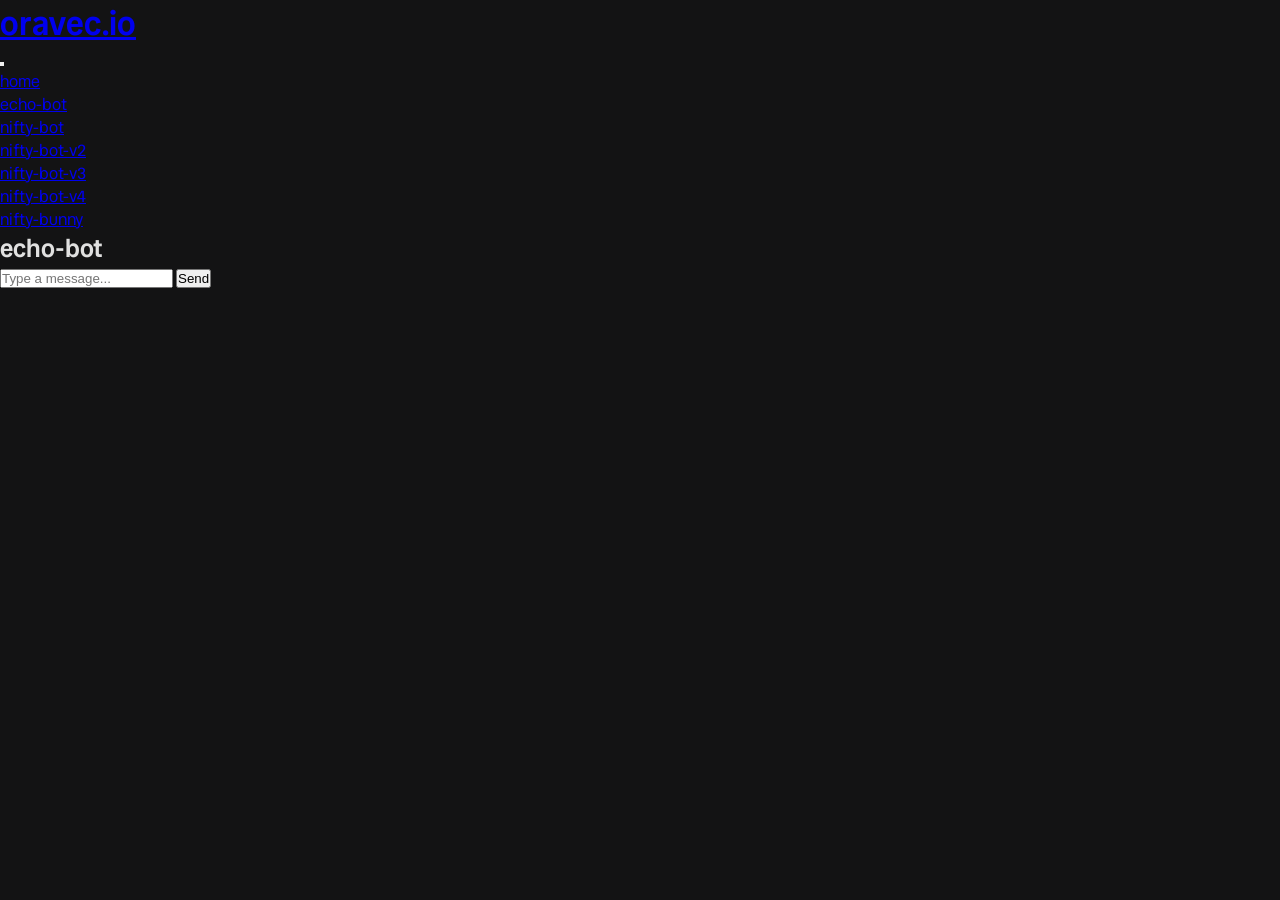
<file: echobot/index.html>
<!DOCTYPE html>
<html lang="en">
<head>
    <meta charset="UTF-8">
    <meta name="viewport" content="width=device-width, initial-scale=1.0">
    <meta name="description" content="Stephen Oravec is building bots.">
    <meta name="author" content="Stephen Oravec">
    <title>oravec.io | echo-bot</title>
    <meta property="og:title" content="oravec.io">
    <meta property="og:description" content="Stephen Oravec is building bots.">
    <meta property="og:image" content="https://oravec.io/images/og-image.jpg">
    <meta property="og:url" content="https://oravec.io/">
    <meta property="og:type" content="website">
    <meta property="og:site_name" content="oravec.io">
    <meta http-equiv="Content-Security-Policy" content="default-src 'self'; connect-src 'self' https://echo-proxy-566869872467.us-east5.run.app;">
    <link rel="icon" type="image/png" href="/favicon.png">
    <link rel="stylesheet" href="/css/styles.css">
</head>
<body>
    <header class="header">
        <h1><a href="/">oravec.io</a></h1>
        <button class="hamburger" aria-label="Toggle menu" aria-expanded="false">
            <span class="hamburger-line"></span>
            <span class="hamburger-line"></span>
            <span class="hamburger-line"></span>
        </button>
        <nav class="nav-menu">
            <ul>
                <li><a href="/">home</a></li>
                <li><a href="/echobot">echo-bot</a></li>
                <li><a href="/niftybot">nifty-bot</a></li>
                <li><a href="/niftybotv2">nifty-bot-v2</a></li>
                <li><a href="/niftybotv3">nifty-bot-v3</a></li>
                <li><a href="/niftybotv4">nifty-bot-v4</a></li>
                <li><a href="/nifty-bunny">nifty-bunny</a></li>
            </ul>
        </nav>
    </header>

    <main>

        <!-- Chat interface -->
        <section id="echo-bot">
            <h1>echo-bot</h1>
            <div id="chat-box" class="echo-bot-chat-box">
                <!-- Messages will appear here -->
            </div>
            <form id="chat-form" class="echo-bot-chat-form">
                <input type="text" id="user-input" placeholder="Type a message..." autocomplete="off" required>
                <button type="submit">Send</button>
            </form>
        </section>


    </main>
   
    <footer class="footer">
        
    </footer>

    <script src="/js/menu.js"></script>
    <script src="/js/echobot.js"></script>
</body>
</html>
</file>
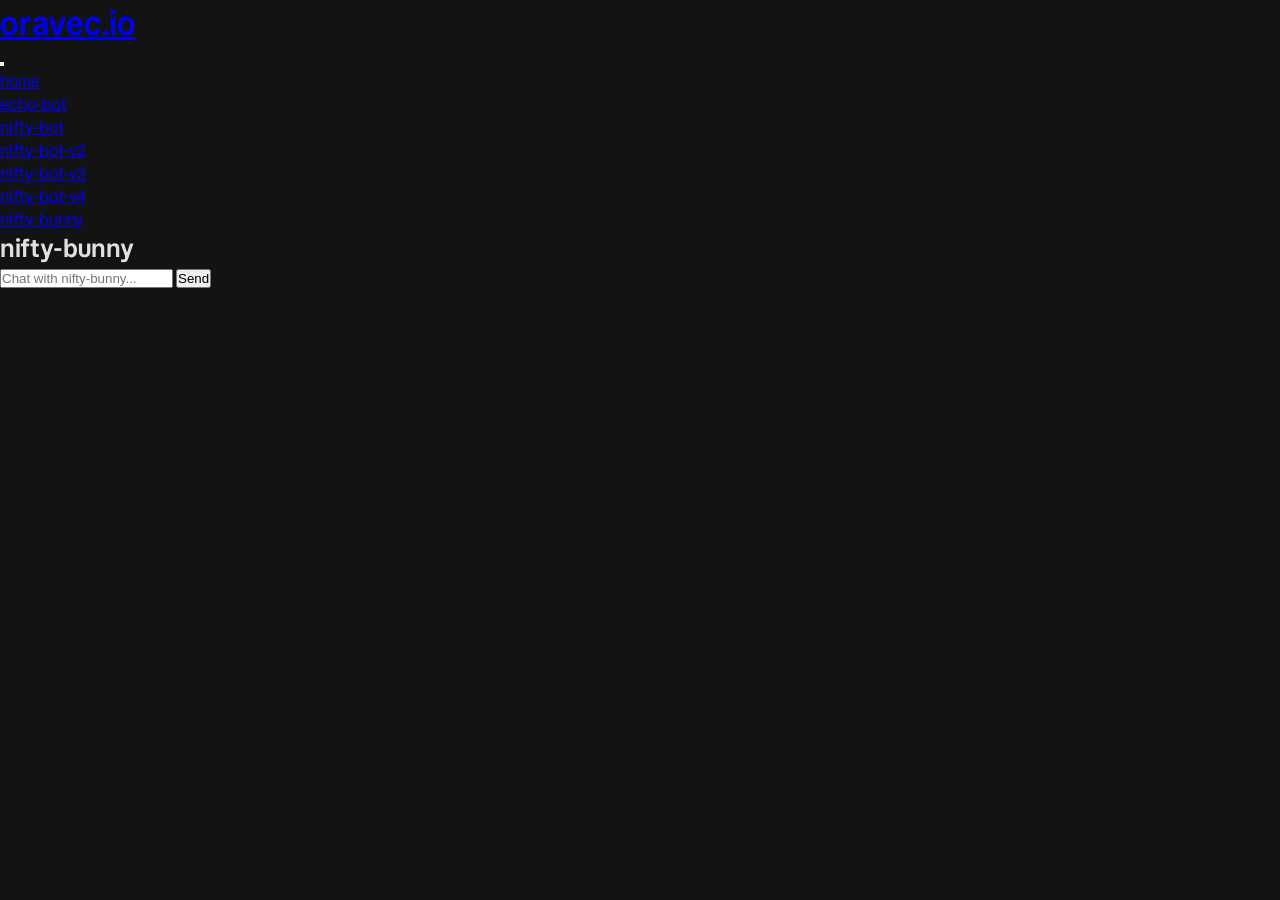
<file: nifty-bunny/index.html>
<!DOCTYPE html>
<html lang="en">
<head>
    <meta charset="UTF-8">
    <meta name="viewport" content="width=device-width, initial-scale=1.0">
    <meta name="description" content="Stephen Oravec is building bots.">
    <meta name="author" content="Stephen Oravec">
    <title>oravec.io | nifty-bunny</title>
    <meta property="og:title" content="oravec.io">
    <meta property="og:description" content="Stephen Oravec is building bots.">
    <meta property="og:image" content="https://oravec.io/images/og-image.jpg">
    <meta property="og:url" content="https://oravec.io/">
    <meta property="og:type" content="website">
    <meta property="og:site_name" content="oravec.io">
    <meta http-equiv="Content-Security-Policy" content="default-src 'self'; connect-src 'self' https://nifty-proxy-566869872467.us-east5.run.app;">
    <link rel="icon" type="image/png" href="/favicon.png">
    <link rel="stylesheet" href="/css/styles.css">
</head>
<body>
    <header class="header">
        <h1><a href="/">oravec.io</a></h1>
        <button class="hamburger" aria-label="Toggle menu" aria-expanded="false">
            <span class="hamburger-line"></span>
            <span class="hamburger-line"></span>
            <span class="hamburger-line"></span>
        </button>
        <nav class="nav-menu">
            <ul>
                <li><a href="/">home</a></li>
                <li><a href="/echobot">echo-bot</a></li>
                <li><a href="/niftybot">nifty-bot</a></li>
                <li><a href="/niftybotv2">nifty-bot-v2</a></li>
                <li><a href="/niftybotv3">nifty-bot-v3</a></li>
                <li><a href="/niftybotv4">nifty-bot-v4</a></li>
                <li><a href="/nifty-bunny">nifty-bunny</a></li>
            </ul>
        </nav>
    </header>

    <main>

        <!-- Chat interface -->
        <section id="nifty-bunny-section">
            <h1>nifty-bunny</h1>
            <div id="niftybunny-message-display"></div>
                <!-- Messages will appear here -->
            <div id="niftybunny-input-row">
                <input type="text" id="user-input" placeholder="Chat with nifty-bunny..." />
                <button type="submit" id="send-button">Send</button>
            </div>
        </section>

    </main>

    <script src="/js/menu.js"></script>
    <script src="/js/niftybunny.js"></script>
</body>
</html>
</file>
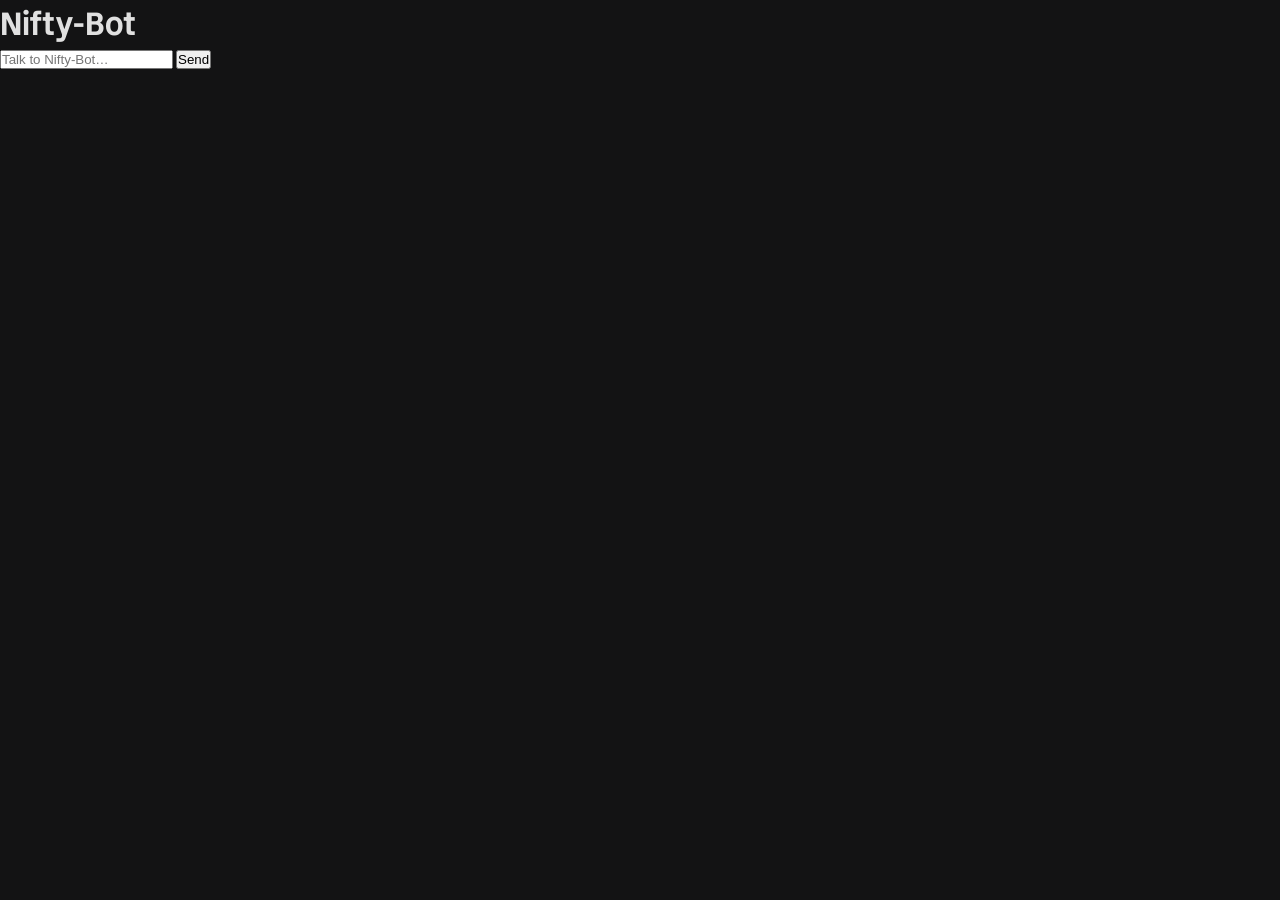
<file: nifty/index.html>
<!DOCTYPE html>
<html lang="en">
<head>
    <meta charset="UTF-8">
    <title>Nifty-Bot</title>
    <link rel="stylesheet" href="/css/styles.css">
</head>
<body>

<h1>Nifty-Bot</h1>

<div id="chat-box"></div>

<div id="input-row">
    <input type="text" id="user-input" placeholder="Talk to Nifty-Bot…" />
    <button id="send-btn">Send</button>
</div>

<script src="/js/nifty.js"></script>
</body>
</html>
</file>
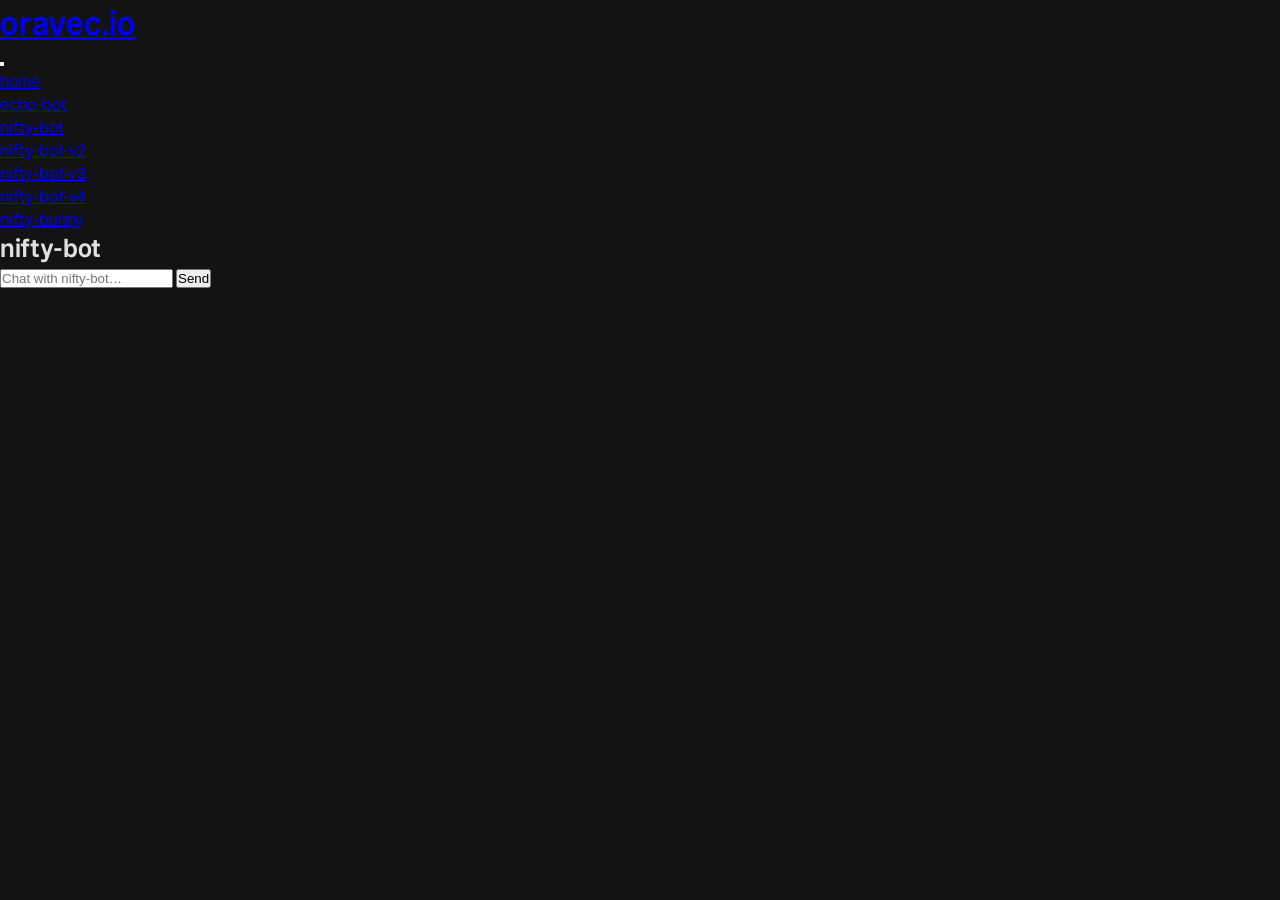
<file: niftybot/index.html>
<!DOCTYPE html>
<html lang="en">
<head>
    <meta charset="UTF-8">
    <meta name="viewport" content="width=device-width, initial-scale=1.0">
    <meta name="description" content="Stephen Oravec is building bots.">
    <meta name="author" content="Stephen Oravec">
    <title>oravec.io | nifty-bot</title>
    <meta property="og:title" content="oravec.io">
    <meta property="og:description" content="Stephen Oravec is building bots.">
    <meta property="og:image" content="https://oravec.io/images/og-image.jpg">
    <meta property="og:url" content="https://oravec.io/">
    <meta property="og:type" content="website">
    <meta property="og:site_name" content="oravec.io">
    <meta http-equiv="Content-Security-Policy" content="default-src 'self'; connect-src 'self' https://nifty-proxy-566869872467.us-east5.run.app;">
    <link rel="icon" type="image/png" href="/favicon.png">
    <link rel="stylesheet" href="/css/styles.css">
</head>
<body>
    <header class="header">
        <h1><a href="/">oravec.io</a></h1>
        <button class="hamburger" aria-label="Toggle menu" aria-expanded="false">
            <span class="hamburger-line"></span>
            <span class="hamburger-line"></span>
            <span class="hamburger-line"></span>
        </button>
        <nav class="nav-menu">
            <ul>
                <li><a href="/">home</a></li>
                <li><a href="/echobot">echo-bot</a></li>
                <li><a href="/niftybot">nifty-bot</a></li>
                <li><a href="/niftybotv2">nifty-bot-v2</a></li>
                <li><a href="/niftybotv3">nifty-bot-v3</a></li>
                <li><a href="/niftybotv4">nifty-bot-v4</a></li>
                <li><a href="/nifty-bunny">nifty-bunny</a></li>
            </ul>
        </nav>
    </header>

    <main>

        <!-- Chat interface -->
        <section id="nifty-bot">
            <h1>nifty-bot</h1>
            <div id="chat-box" class="nifty-bot-chat-box"></div>
                <!-- Messages will appear here -->
            <div id="input-row" class="nifty-bot-chat-form">
                <input type="text" id="user-input" class="nifty-bot-user-input" placeholder="Chat with nifty-bot…" />
                <button id="send-btn">Send</button>
            </div>
        </section>

    </main>

    <script src="/js/menu.js"></script>
    <script src="/js/niftybot.js"></script>
</body>
</html>
</file>
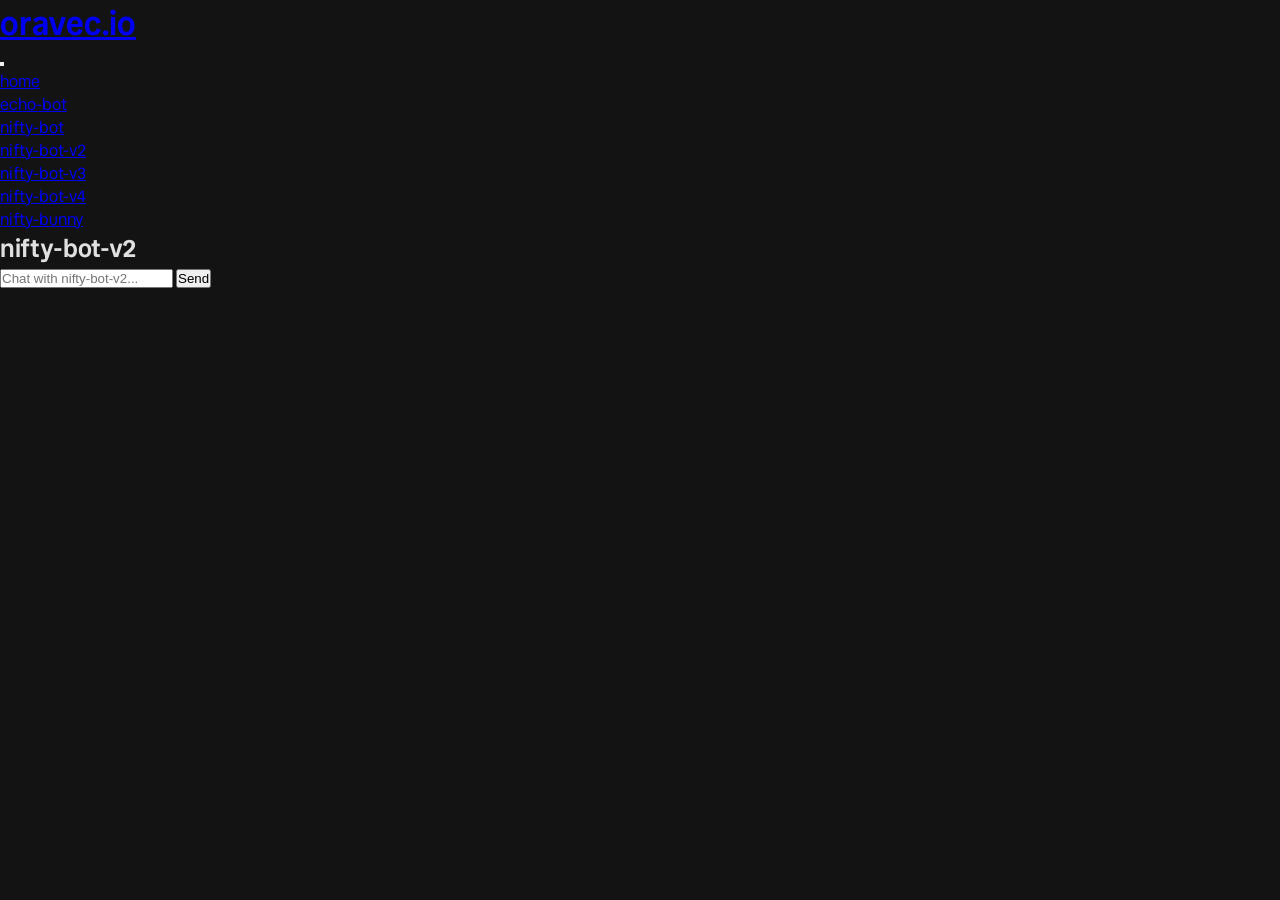
<file: niftybotv2/index.html>
<!DOCTYPE html>
<html lang="en">
<head>
    <meta charset="UTF-8">
    <meta name="viewport" content="width=device-width, initial-scale=1.0">
    <meta name="description" content="Stephen Oravec is building bots.">
    <meta name="author" content="Stephen Oravec">
    <title>oravec.io | nifty-bot-v2</title>
    <meta property="og:title" content="oravec.io">
    <meta property="og:description" content="Stephen Oravec is building bots.">
    <meta property="og:image" content="https://oravec.io/images/og-image.jpg">
    <meta property="og:url" content="https://oravec.io/">
    <meta property="og:type" content="website">
    <meta property="og:site_name" content="oravec.io">
    <meta http-equiv="Content-Security-Policy" content="default-src 'self'; connect-src 'self' https://nifty-proxy-566869872467.us-east5.run.app;">
    <link rel="icon" type="image/png" href="/favicon.png">
    <link rel="stylesheet" href="/css/styles.css">
</head>
<body>
    <header class="header">
        <h1><a href="/">oravec.io</a></h1>
        <button class="hamburger" aria-label="Toggle menu" aria-expanded="false">
            <span class="hamburger-line"></span>
            <span class="hamburger-line"></span>
            <span class="hamburger-line"></span>
        </button>
        <nav class="nav-menu">
            <ul>
                <li><a href="/">home</a></li>
                <li><a href="/echobot">echo-bot</a></li>
                <li><a href="/niftybot">nifty-bot</a></li>
                <li><a href="/niftybotv2">nifty-bot-v2</a></li>
                <li><a href="/niftybotv3">nifty-bot-v3</a></li>
                <li><a href="/niftybotv4">nifty-bot-v4</a></li>
                <li><a href="/nifty-bunny">nifty-bunny</a></li>
            </ul>
        </nav>
    </header>

    <main>

        <!-- Chat interface -->
        <section id="nifty-bot-v2-section">
            <h1>nifty-bot-v2</h1>
            <div id="message-display" class="nifty-bot-v2-message-display"></div>
                <!-- Messages will appear here -->
            <div id="chat-form" class="nifty-bot-v2-chat-form">
                <input type="text" id="user-input" class="nifty-bot-v2-user-input" placeholder="Chat with nifty-bot-v2..." />
                <button type="submit" id="send-button" class="nifty-bot-v2-user-input">Send</button>
            </div>
        </section>

    </main>

    <script src="/js/menu.js"></script>
    <script src="/js/niftybotv2.js"></script>
</body>
</html>
</file>
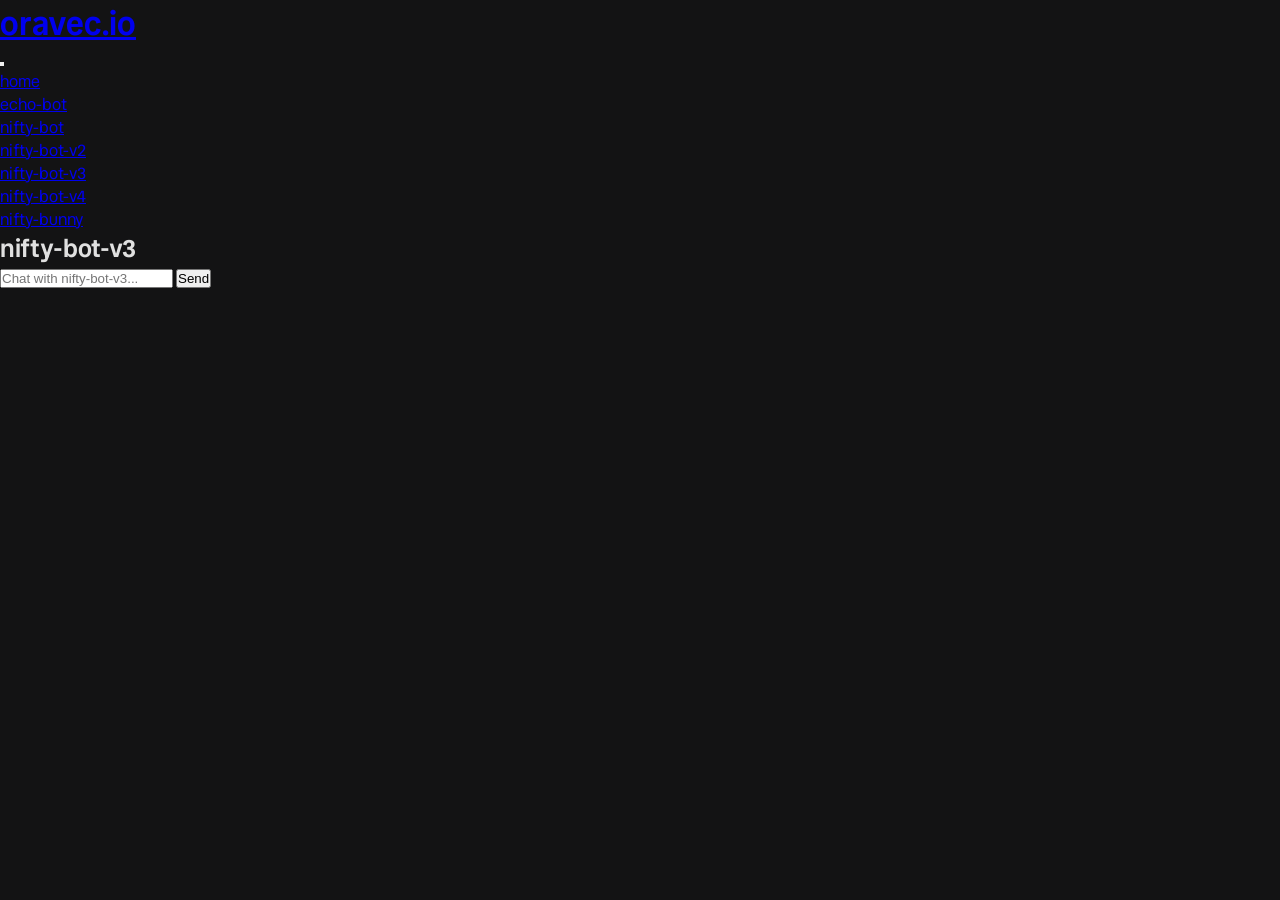
<file: niftybotv3/index.html>
<!DOCTYPE html>
<html lang="en">
<head>
    <meta charset="UTF-8">
    <meta name="viewport" content="width=device-width, initial-scale=1.0">
    <meta name="description" content="Stephen Oravec is building bots.">
    <meta name="author" content="Stephen Oravec">
    <title>oravec.io | nifty-bot-v3</title>
    <meta property="og:title" content="oravec.io">
    <meta property="og:description" content="Stephen Oravec is building bots.">
    <meta property="og:image" content="https://oravec.io/images/og-image.jpg">
    <meta property="og:url" content="https://oravec.io/">
    <meta property="og:type" content="website">
    <meta property="og:site_name" content="oravec.io">
    <meta http-equiv="Content-Security-Policy" content="default-src 'self'; connect-src 'self' https://nifty-proxy-566869872467.us-east5.run.app;">
    <link rel="icon" type="image/png" href="/favicon.png">
    <link rel="stylesheet" href="/css/styles.css">
</head>
<body>
    <header class="header">
        <h1><a href="/">oravec.io</a></h1>
        <button class="hamburger" aria-label="Toggle menu" aria-expanded="false">
            <span class="hamburger-line"></span>
            <span class="hamburger-line"></span>
            <span class="hamburger-line"></span>
        </button>
        <nav class="nav-menu">
            <ul>
                <li><a href="/">home</a></li>
                <li><a href="/echobot">echo-bot</a></li>
                <li><a href="/niftybot">nifty-bot</a></li>
                <li><a href="/niftybotv2">nifty-bot-v2</a></li>
                <li><a href="/niftybotv3">nifty-bot-v3</a></li>
                <li><a href="/niftybotv4">nifty-bot-v4</a></li>
                <li><a href="/nifty-bunny">nifty-bunny</a></li>
            </ul>
        </nav>
    </header>

    <main>

        <!-- Chat interface -->
        <section id="nifty-bot-v3-section">
            <h1>nifty-bot-v3</h1>
            <div id="niftyv3-message-display"></div>
                <!-- Messages will appear here -->
            <div id="niftyv3-input-row">
                <input type="text" id="user-input" placeholder="Chat with nifty-bot-v3..." />
                <button type="submit" id="send-button">Send</button>
            </div>
        </section>

    </main>

    <script src="/js/menu.js"></script>
    <script src="/js/niftybotv3.js"></script>
</body>
</html>
</file>
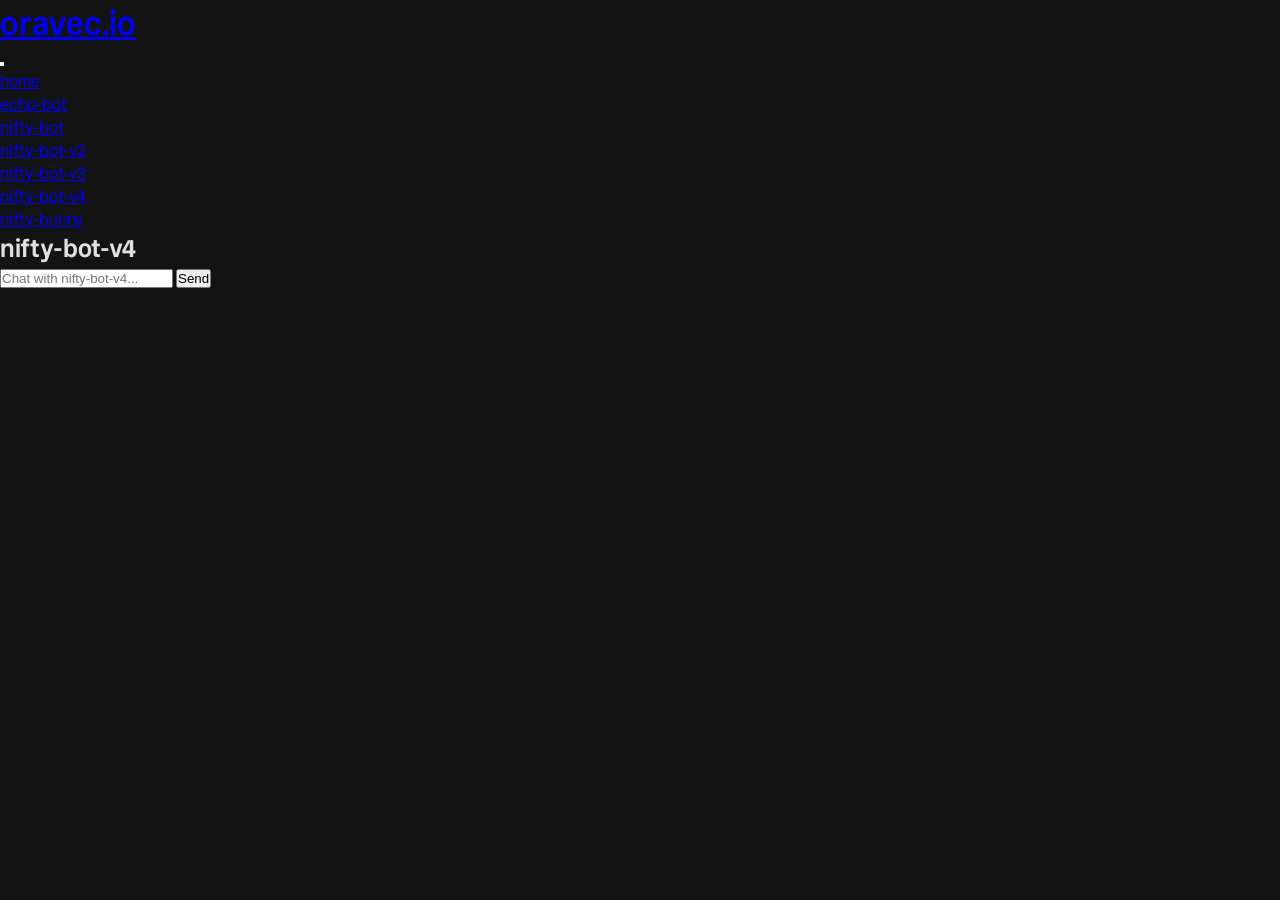
<file: niftybotv4/index.html>
<!DOCTYPE html>
<html lang="en">
<head>
    <meta charset="UTF-8">
    <meta name="viewport" content="width=device-width, initial-scale=1.0">
    <meta name="description" content="Stephen Oravec is building bots.">
    <meta name="author" content="Stephen Oravec">
    <title>oravec.io | nifty-bot-v4</title>
    <meta property="og:title" content="oravec.io">
    <meta property="og:description" content="Stephen Oravec is building bots.">
    <meta property="og:image" content="https://oravec.io/images/og-image.jpg">
    <meta property="og:url" content="https://oravec.io/">
    <meta property="og:type" content="website">
    <meta property="og:site_name" content="oravec.io">
    <meta http-equiv="Content-Security-Policy" content="default-src 'self'; connect-src 'self' https://nifty-proxy-566869872467.us-east5.run.app;">
    <link rel="icon" type="image/png" href="/favicon.png">
    <link rel="stylesheet" href="/css/styles.css">
</head>
<body>
    <header class="header">
        <h1><a href="/">oravec.io</a></h1>
        <button class="hamburger" aria-label="Toggle menu" aria-expanded="false">
            <span class="hamburger-line"></span>
            <span class="hamburger-line"></span>
            <span class="hamburger-line"></span>
        </button>
        <nav class="nav-menu">
            <ul>
                <li><a href="/">home</a></li>
                <li><a href="/echobot">echo-bot</a></li>
                <li><a href="/niftybot">nifty-bot</a></li>
                <li><a href="/niftybotv2">nifty-bot-v2</a></li>
                <li><a href="/niftybotv3">nifty-bot-v3</a></li>
                <li><a href="/niftybotv4">nifty-bot-v4</a></li>
                <li><a href="/nifty-bunny">nifty-bunny</a></li>
            </ul>
        </nav>
    </header>

    <main>

        <!-- Chat interface -->
        <section id="nifty-bot-v4-section">
            <h1>nifty-bot-v4</h1>
            <div id="niftyv4-message-display"></div>
                <!-- Messages will appear here -->
            <div id="niftyv4-input-row">
                <input type="text" id="user-input" placeholder="Chat with nifty-bot-v4..." />
                <button type="submit" id="send-button">Send</button>
            </div>
        </section>

    </main>

    <script src="/js/menu.js"></script>
    <script src="/js/niftybotv4.js"></script>
</body>
</html>
</file>
<file: css/styles.css>
@font-face {
  font-family: 'Vend Sans';
  src: url('../fonts/VendSans-VariableFont_wght.ttf') format('truetype');
  font-weight: 300 700;
  font-display: swap;
}

/* ========================================
   Reset & Base
   ======================================== */

*, *::before, *::after {
  box-sizing: border-box;
  margin: 0;
  padding: 0;
}

body {
  font-family: 'Vend Sans', sans-serif;
  background: #131314;
  color: #e0e0e0;
  height: 100vh;
  overflow: hidden;
}

#app {
  height: 100vh;
  display: flex;
  flex-direction: column;
}

/* ========================================
   Login View (mobile-first)
   ======================================== */

.login-view {
  display: flex;
  align-items: center;
  justify-content: center;
  height: 100vh;
  padding: 1rem;
}

.login-box {
  text-align: center;
  padding: 2rem 1.5rem;
  background: #141414;
  border: 1px solid #2a2a2a;
  border-radius: 8px;
  width: 100%;
  max-width: 400px;
}

.login-box h1 {
  font-size: 1.5rem;
  margin-bottom: 0.5rem;
  color: #ffffff;
}

.login-box p {
  color: #888;
  margin-bottom: 2rem;
}

.btn-login-img {
  width: 200px;
  height: auto;
  cursor: pointer;
}

.login-box .login-status {
  color: #44e3ff;
  font-size: 1rem;
  margin-top: 1.5rem;
  margin-bottom: 0;
}

.btn-login-disabled {
  opacity: 0.3;
  pointer-events: none;
}

.login-box .login-error {
  color: #e57373;
  font-size: 1rem;
  margin-top: 1.5rem;
  margin-bottom: 0;
}

@media (min-width: 480px) {
  .login-box {
    padding: 3rem;
  }

  .login-box h1 {
    font-size: 1.8rem;
  }
}

/* ========================================
   Dashboard View (mobile-first)
   ======================================== */

.dashboard-view {
  display: flex;
  flex-direction: column;
  height: 100vh;
  padding: 1rem;
}

.dashboard-header {
  display: flex;
  justify-content: space-between;
  align-items: center;
  margin-bottom: 1rem;
  padding-bottom: 1rem;
  border-bottom: 1px solid #2a2a2a;
}

.dashboard-header h1 {
  font-size: 1.2rem;
  color: #ffffff;
}

.dashboard-header .user-info {
  color: #888;
  font-size: 0.8rem;
}

.btn-logout {
  background: transparent;
  color: #888;
  border: 1px solid #333;
  padding: 0.4rem 0.8rem;
  border-radius: 4px;
  cursor: pointer;
  font-size: 0.8rem;
  transition: color 0.2s, border-color 0.2s;
}

.btn-logout:hover {
  color: #fff;
  border-color: #555;
}

.agents-grid {
  display: grid;
  grid-template-columns: 1fr;
  gap: 1rem;
}

.agent-card {
  background: #141414;
  border: 1px solid #2a2a2a;
  border-radius: 8px;
  padding: 1.25rem;
  cursor: pointer;
  transition: border-color 0.2s, background 0.2s;
}

.agent-card:hover {
  border-color: #444;
  background: #1a1a1a;
}

.agent-card h3 {
  font-size: 1rem;
  color: #ffffff;
  margin-bottom: 0.5rem;
}

.agent-card p {
  color: #888;
  font-size: 0.85rem;
  line-height: 1.4;
}

.no-agents,
.loading-agents {
  color: #666;
  text-align: center;
  padding: 2rem;
}

@media (min-width: 480px) {
  .dashboard-view {
    padding: 2rem;
  }

  .dashboard-header {
    margin-bottom: 2rem;
  }

  .dashboard-header h1 {
    font-size: 1.4rem;
  }

  .dashboard-header .user-info {
    font-size: 0.85rem;
  }

  .btn-logout {
    padding: 0.5rem 1rem;
    font-size: 0.85rem;
  }
}

@media (min-width: 768px) {
  .agents-grid {
    grid-template-columns: repeat(auto-fill, minmax(280px, 1fr));
  }

  .agent-card {
    padding: 1.5rem;
  }

  .agent-card h3 {
    font-size: 1.1rem;
  }

  .agent-card p {
    font-size: 0.9rem;
  }
}

/* ========================================
   Chat View (mobile-first)
   ======================================== */

.chat-view {
  display: flex;
  flex-direction: column;
  height: 100vh;
}

/* When sidebar is present (chat mode), switch to row layout */
.chat-view:has(.chat-sidebar) {
  flex-direction: row;
}

/* ---- Chat header (upload mode only) ---- */

.chat-header {
  display: flex;
  align-items: center;
  gap: 0.75rem;
  padding: 0.75rem 1rem;
  border-bottom: 1px solid #2a2a2a;
  background: #0a0a0a;
}

.btn-back {
  background: transparent;
  color: #888;
  border: 1px solid #333;
  padding: 0.4rem 0.8rem;
  border-radius: 4px;
  cursor: pointer;
  font-size: 0.85rem;
  transition: color 0.2s, border-color 0.2s;
}

.btn-back:hover {
  color: #fff;
  border-color: #555;
}

.chat-header h2 {
  font-size: 1rem;
  color: #ffffff;
}

/* ---- Sidebar ---- */

.chat-sidebar {
  width: 260px;
  min-width: 260px;
  background: #1c1c1c;
  border-right: 1px solid #2a2a2a;
  padding: 1rem;
  display: flex;
  flex-direction: column;
  gap: 1rem;
  overflow-y: auto;
}

.sidebar-header {
  display: flex;
  align-items: center;
  justify-content: flex-end;
}

.sidebar-agent-name {
  font-size: 1rem;
  color: #ffffff;
  padding-bottom: 0.75rem;
  border-bottom: 1px solid #2a2a2a;
}

.sidebar-section {
  display: flex;
  flex-direction: column;
  gap: 0.4rem;
}

.sidebar-label {
  font-size: 0.75rem;
  color: #888;
  text-transform: uppercase;
  letter-spacing: 0.05em;
}

.sidebar-select {
  width: 100%;
  padding: 0.5rem;
  background: #141414;
  border: 1px solid #2a2a2a;
  border-radius: 4px;
  color: #e0e0e0;
  font-size: 0.85rem;
  outline: none;
  transition: border-color 0.2s;
  cursor: pointer;
}

.sidebar-select:focus {
  border-color: #444;
}

.sidebar-toggle-label {
  display: flex;
  align-items: center;
  gap: 0.5rem;
  color: #e0e0e0;
  font-size: 0.85rem;
  cursor: pointer;
}

.sidebar-toggle-label input[type="checkbox"] {
  accent-color: #1a3a5c;
}

.btn-end-chat {
  background: transparent;
  color: #888;
  border: 1px solid #333;
  padding: 0.4rem 0.8rem;
  border-radius: 4px;
  cursor: pointer;
  font-size: 0.85rem;
  transition: color 0.2s, border-color 0.2s;
  margin-top: auto;
  text-align: center;
}

.btn-end-chat:hover {
  color: #fff;
  border-color: #555;
}

.btn-sidebar-close {
  background: transparent;
  color: #888;
  border: 1px solid #333;
  padding: 0.3rem 0.6rem;
  border-radius: 4px;
  cursor: pointer;
  font-size: 1.2rem;
  line-height: 1;
  transition: color 0.2s, border-color 0.2s;
  display: none;
}

.btn-sidebar-close:hover {
  color: #fff;
  border-color: #555;
}

/* ---- Sidebar overlay (mobile backdrop) ---- */

.sidebar-overlay {
  display: none;
  position: fixed;
  inset: 0;
  background: rgba(0, 0, 0, 0.5);
  z-index: 99;
}

.sidebar-overlay.open {
  display: block;
}

/* ---- Chat main area ---- */

.chat-main {
  flex: 1;
  display: flex;
  flex-direction: column;
  min-width: 0;
}

/* Mobile header with sidebar toggle — hidden on desktop */
.chat-main-header {
  display: flex;
  align-items: center;
  gap: 0.75rem;
  padding: 0.75rem 1rem;
  border-bottom: 1px solid #2a2a2a;
  background: #0a0a0a;
}

.btn-sidebar-toggle {
  background: transparent;
  color: #888;
  border: 1px solid #333;
  padding: 0.4rem 0.6rem;
  border-radius: 4px;
  cursor: pointer;
  font-size: 1.1rem;
  transition: color 0.2s, border-color 0.2s;
}

.btn-sidebar-toggle:hover {
  color: #fff;
  border-color: #555;
}

.chat-main-agent-name {
  font-size: 1rem;
  color: #ffffff;
}

/* ---- Messages ---- */

.chat-messages {
  flex: 1;
  overflow-y: auto;
  padding: 1rem;
  display: flex;
  flex-direction: column;
  gap: 0.75rem;
}

.message {
  max-width: 90%;
  padding: 0.75rem 1rem;
  border-radius: 8px;
  font-size: 1rem;
  line-height: 1.6;
  word-wrap: break-word;
  overflow-wrap: break-word;
  min-width: 0;
}

.message-user {
  align-self: flex-end;
  background: #1a3a5c;
  color: #e0e0e0;
  white-space: pre-wrap;
}

.message-agent {
  align-self: flex-start;
  background: #1e1e1e;
  color: #e0e0e0;
}

.message-agent p {
  margin-top: 0.9em;
  margin-bottom: 0.9em;
  margin-left: 0;
  margin-right: 0;
}

.message-agent p:first-child {
  margin-top: 0;
}

.message-agent p:last-child {
  margin-bottom: 0;
}

.message-agent pre {
  white-space: pre-wrap;
  word-wrap: break-word;
  overflow-x: auto;
  max-width: 100%;
}

.message-system {
  align-self: center;
  background: transparent;
  color: #666;
  font-size: 0.85rem;
  font-style: italic;
}

.message-thinking {
  align-self: flex-start;
  background: #1e1e1e;
  color: #666;
  font-style: italic;
}

.message-meta {
  font-size: 0.7rem;
  color: #555;
  margin-top: 0.5rem;
  padding-top: 0.25rem;
  border-top: 1px solid rgba(255, 255, 255, 0.05);
}

.message-seq {
  display: block;
  font-size: 0.65rem;
  color: #bfbfbf;
  margin-bottom: 0.25rem;
}

.message-user .message-seq {
  text-align: left;
}

.sidebar-history-note {
  font-size: 0.75rem;
  color: #bfbfbf;
  font-style: italic;
}

.thinking-dots::after {
  content: '';
  animation: dots 1.5s steps(4, end) infinite;
}

@keyframes dots {
  0%   { content: ''; }
  25%  { content: '.'; }
  50%  { content: '..'; }
  75%  { content: '...'; }
  100% { content: ''; }
}

/* ---- Chat input ---- */

.chat-input {
  display: flex;
  flex-direction: column;
  gap: 0.5rem;
  padding: 0.75rem 1rem;
  border-top: 1px solid #2a2a2a;
  background: #0a0a0a;
}

.chat-input-actions {
  display: flex;
  justify-content: flex-end;
  gap: 0.5rem;
}

.chat-input textarea {
  width: 100%;
  padding: 0.75rem;
  background: #141414;
  border: 1px solid #2a2a2a;
  border-radius: 4px;
  color: #e0e0e0;
  font-size: 1rem;
  font-family: inherit;
  line-height: 1.5;
  outline: none;
  resize: none;
  min-height: 50px;
  max-height: 200px;
  overflow-y: hidden;
  transition: border-color 0.2s;
}

.chat-input textarea:focus {
  border-color: #444;
}

.chat-input textarea::placeholder {
  color: #555;
}

/* Keep input styles for upload mode */
.chat-input input {
  flex: 1;
  padding: 0.75rem;
  background: #141414;
  border: 1px solid #2a2a2a;
  border-radius: 4px;
  color: #e0e0e0;
  font-size: 1rem;
  outline: none;
  transition: border-color 0.2s;
}

.chat-input input:focus {
  border-color: #444;
}

.chat-input input::placeholder {
  color: #555;
}

.btn-send {
  padding: 0.4rem 1.25rem;
  background: #1a3a5c;
  color: #e0e0e0;
  border: none;
  border-radius: 4px;
  cursor: pointer;
  font-size: 0.85rem;
  transition: background 0.2s;
}

.btn-send:hover {
  background: #245080;
}

.btn-send:disabled {
  background: #1a1a1a;
  color: #444;
  cursor: not-allowed;
}

/* ---- Chat view responsive ---- */

/* Mobile: sidebar is overlay drawer */
@media (max-width: 767px) {
  .chat-sidebar {
    position: fixed;
    left: 0;
    top: 0;
    bottom: 0;
    z-index: 100;
    transform: translateX(-100%);
    transition: transform 0.3s ease;
  }

  .chat-sidebar.open {
    transform: translateX(0);
  }

  .btn-sidebar-close {
    display: block;
  }
}

/* Desktop: sidebar always visible, mobile header hidden */
@media (min-width: 768px) {
  .chat-main-header {
    display: none;
  }

  .chat-messages {
    padding: 1.5rem 2rem;
  }

  .message {
    max-width: 75%;
    font-size: 1rem;
  }

  .chat-input {
    padding: 1rem 2rem;
  }

  .chat-input textarea {
    padding: 0.75rem 1rem;
    font-size: 1rem;
  }

  .btn-send {
    padding: 0.4rem 1.5rem;
    font-size: 0.9rem;
  }
}

/* ========================================
   Upload Mode (mobile-first)
   ======================================== */

.upload-container {
  flex: 1;
  overflow-y: auto;
  padding: 1rem;
  font-family: 'Courier New', monospace;
}

.upload-prompt {
  display: flex;
  align-items: center;
  justify-content: center;
  height: 100%;
  opacity: 0.6;
}

.upload-result {
  line-height: 1.6;
}

.upload-input {
  display: flex;
  gap: 0.5rem;
  padding: 0.75rem 1rem;
  border-top: 1px solid #333;
  align-items: center;
}

.upload-error {
  color: #e57373;
}

.upload-report {
  margin-bottom: 1.5rem;
  border-bottom: 1px solid #2a2a2a;
  padding-bottom: 1rem;
}

.upload-report h3 {
  color: #4c6e91;
  margin-bottom: 0.5rem;
  font-size: 0.9rem;
}

.upload-report pre {
  white-space: pre-wrap;
  font-size: 0.9rem;
  line-height: 1.5;
  color: #e0e0e0;
}

.upload-response {
  margin-top: 1rem;
  font-family: -apple-system, BlinkMacSystemFont, 'Segoe UI', Roboto, sans-serif;
  font-size: 1rem;
  line-height: 1.5;
  color: #ffffff;
}

/* ========================================
   Markdown Styling
   ======================================== */

.message-agent h2,
.upload-response h2 {
  font-size: 1.1em;
  font-weight: bold;
  margin: 1em 0 0.5em 0;
  color: #4c6e91;
}

.message-agent h3,
.upload-response h3 {
  font-size: 1em;
  font-weight: bold;
  margin: 0.8em 0 0.4em 0;
  color: #4c6e91;
}

.message-agent ul, .message-agent ol,
.upload-response ul, .upload-response ol {
  margin: 0.5em 0;
  padding-left: 1.5em;
}

.message-agent li,
.upload-response li {
  margin: 0.3em 0;
}

.message-agent strong,
.upload-response strong {
  font-weight: bold;
  color: #7994af;
}

.message-agent code,
.upload-response code {
  background: #2a2a2a;
  padding: 2px 6px;
  border-radius: 3px;
  font-family: 'Courier New', monospace;
}

.message-agent hr,
.upload-response hr {
  border: none;
  border-top: 1px solid #2a2a2a;
  margin: 1em 0;
}

.message-agent a,
.upload-response a {
  color: #5b9bd5;
  text-decoration: underline;
  text-decoration-color: rgba(91, 155, 213, 0.4);
}

.message-agent a:visited,
.upload-response a:visited {
  color: #9b8ec4;
}

.message-agent a:hover,
.upload-response a:hover {
  color: #7bb3e8;
  text-decoration-color: rgba(123, 179, 232, 0.7);
}

@media (min-width: 480px) {
  .message-agent h2,
  .upload-response h2 {
    font-size: 1.2em;
  }

  .message-agent h3,
  .upload-response h3 {
    font-size: 1.1em;
  }
}
</file>
